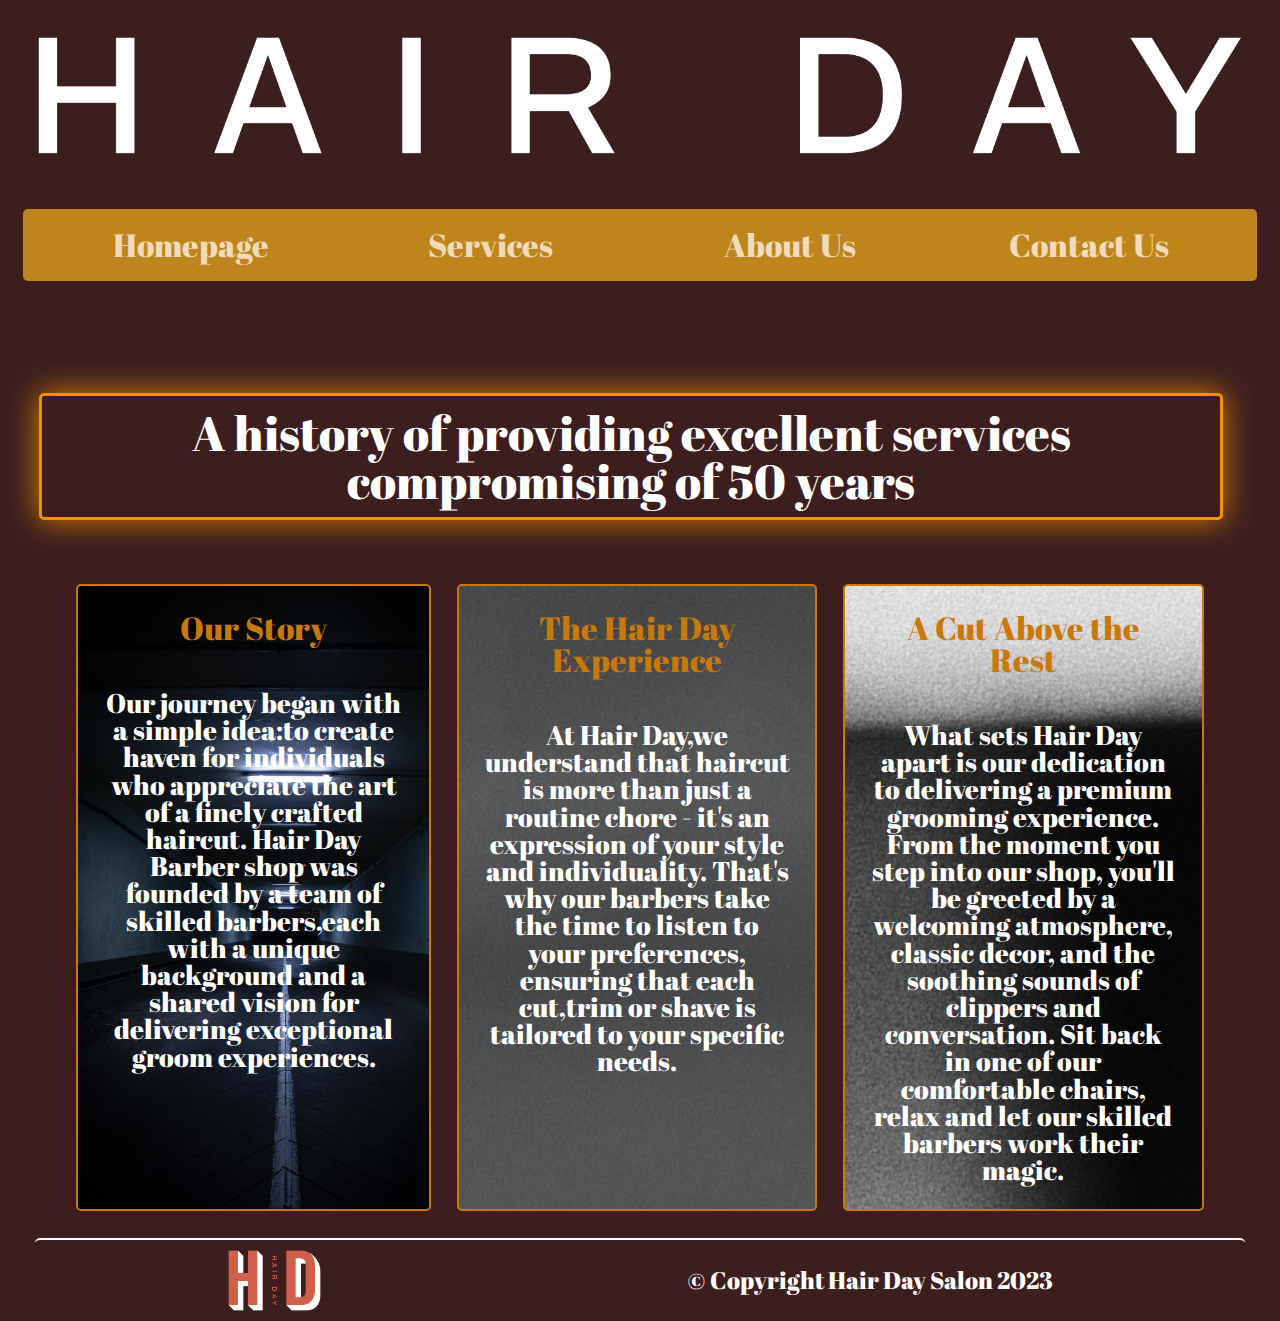
<file: html_pages/about.html>
<!DOCTYPE html>
<html lang="en">
<head>
    <meta charset="UTF-8">
    <meta name="viewport" content="width=device-width, initial-scale=1.0">
    <link rel="stylesheet" href="../css_files/css_reset.css">
    <link rel="stylesheet" href="../css_files/global.css">
    <link rel="stylesheet" href="../css_files/about.css">
    <title>About Us</title>
</head>
<body>
    <header>
        <img id="logo1" src="../Images/Artboard 23.png" alt="Hair Day Company Logo" >
        <nav>
            <ul>
                <li><a href="../index.html">Homepage</a></li>
                <li><a href="./services.html">Services</a></li>
                <li><a href="./about.html">About Us</a></li>
                <li><a href="./contact.html">Contact Us</a></li>
            </ul>
        </nav>
    </header>
    <main>
        <section class="promotion">
            <h2>A history of providing excellent services compromising of 50 years</h2>
        </section>
        <section class="history">
            <article class="story">
                <h3>Our Story</h3>
                <p>Our journey began with a simple idea:to create haven for individuals who appreciate the art of a finely
                crafted haircut. Hair Day Barber shop was founded by a team of skilled barbers,each with a unique background and a
                shared vision for delivering exceptional groom experiences.
                </p>
            </article>
            <article class="experience">
                <h3>The Hair Day Experience</h3>
                <p>At Hair Day,we understand that haircut is more than just a routine chore - it's an expression 
                    of your style and individuality. That's why our barbers take the time to listen to your 
                    preferences, ensuring that each cut,trim or shave is tailored to your specific needs.
                </p>
            </article>
            <article class="quality">
                <h3>A Cut Above the Rest</h3>
                <p>What sets Hair Day apart is our dedication to delivering a premium grooming experience.
                    From the moment you step into our shop, you'll be greeted by a welcoming atmosphere, classic
                    decor, and the soothing sounds of clippers and conversation. Sit back in one of our comfortable chairs,
                    relax and let our skilled barbers work their magic.
                </p>
            </article>
        </section>
    </main>
    <footer>
        <img src="../Images/Artboard 1.png" alt="Hair Day Footer Logo">
        <p>© Copyright Hair Day Salon 2023</p>
    </footer>
</body>
</html>
</file>
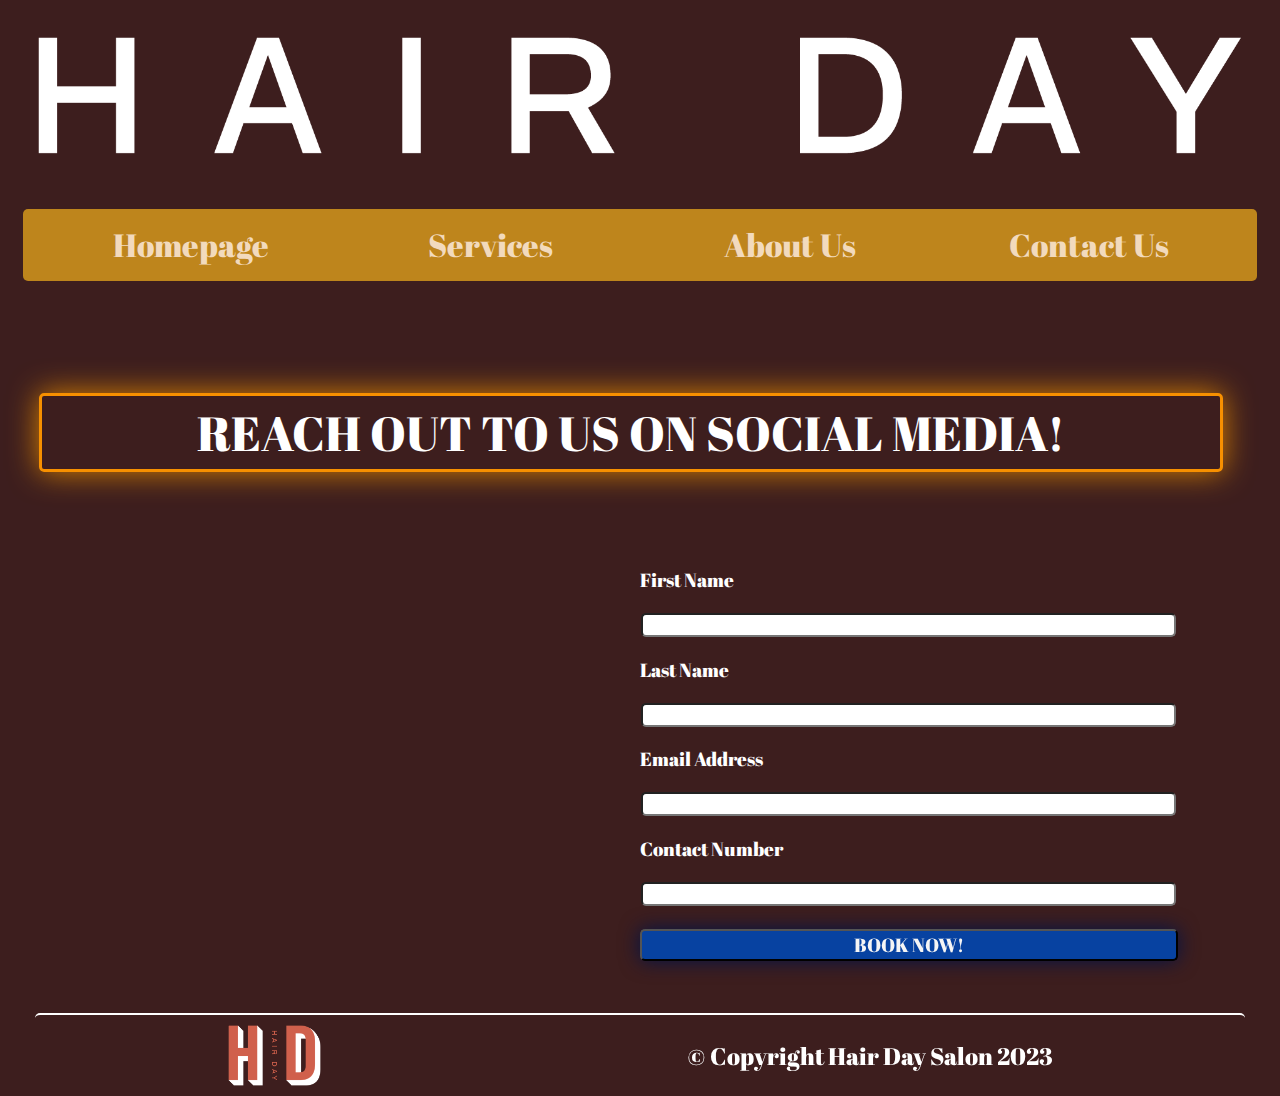
<file: html_pages/contact.html>
<!DOCTYPE html>
<html lang="en">
<head>
    <meta charset="UTF-8">
    <meta name="viewport" content="width=device-width, initial-scale=1.0">
    <link rel="stylesheet" href="../css_files/css_reset.css">
    <link rel="stylesheet" href="../css_files/global.css">
    <link rel="stylesheet" href="../css_files/contact.css">
    <title>Contact Us</title>
</head>
<body>
    <header>
        <img id="logo1" src="../Images/Artboard 23.png" alt="Hair Day Company Logo" >
        <nav>
            <ul>
                <li><a href="../index.html">Homepage</a></li>
                <li><a href="./services.html">Services</a></li>
                <li><a href="./about.html">About Us</a></li>
                <li><a href="./contact.html">Contact Us</a></li>
            </ul>
        </nav>
    </header>
    <main>
        <section class="promotion">
            <h2>REACH OUT TO US ON SOCIAL MEDIA!</h2>
        </section>
        <section class="booking">
            <iframe width="50%" src="https://www.google.com/maps/embed?pb=!1m18!1m12!1m3!1d409.0852184679423!2d-0.12592300715910923!3d51.52500504259073!2m3!1f0!2f0!3f0!3m2!1i1024!2i768!4f13.1!3m3!1m2!1s0x48761b9cb93abb5d%3A0x99ec3eebb0f6e5cc!2sHair%20days!5e0!3m2!1sen!2suk!4v1694094756891!5m2!1sen!2suk" width="600" height="450" style="border:0;" allowfullscreen="" loading="lazy" referrerpolicy="no-referrer-when-downgrade"></iframe></article> 
            <form action="" method="post">
            <label for="fname">First Name</label>
            <input type="text" name="fname" id="fname" required>
            <label for="lname">Last Name</label>
            <input type="text" name="lname" id="lname" required>
            <label for="">Email Address</label>
            <input type="email" name="email" id="email" required>
            <label for="num">Contact Number</label>
            <input type="tel" name="num" id="num" required>
            <button type="submit">BOOK NOW!</button>
            </form>
            </article>
        </section>
    </main>
    <footer>
        <img src="../Images/Artboard 1.png" alt="Hair Day Footer Logo">
        <p>© Copyright Hair Day Salon 2023</p>
    </footer>
</body>
</html>
</file>
<file: css_files/global.css>
@import url('https://fonts.googleapis.com/css2?family=Abril+Fatface&display=swap');
*{
    border-radius:5px;
    margin:1px;
    font-family: 'Abril Fatface', cursive, sans-serif !important;
}
a{
    text-decoration: none;
    color:inherit;
}
img{
    width:100%;
}
figcaption{
    font-size:2rem;
    text-align:center;
}
header{
    margin:1px;
    padding:1vh;
}
main{
    margin-bottom:20px;
}
body{
    background-color:rgb(61, 30, 30);
    color:white;
    margin:1vw;
    margin-bottom:0;
}
/*Nav Bar*/
nav>ul{
    display: flex;
    padding:2vh;
    background-color: rgb(190, 133, 28);
    color:rgb(242, 218, 189);
    font-size:2rem;
    justify-content: space-around;
    margin:3vw 0;
}
nav li{
    padding:2px;
    width: 20%;
    text-align: center;
}
nav li:hover{
    background-color: rgb(85, 0, 0);
    color:whitesmoke;
    transform: scale(1.5,1.5);
}

article:hover{
    transform: scale(1.01,1.01);
}

.promotion{
    width:92%;
    font-size: 3rem;
    margin:5vw 2vw;
    padding:1vw;
    border:3px solid rgb(247, 144, 0);
    text-align: center;
    box-shadow: 0 0 30px rgb(218, 131, 0);
    /* ANIMATION */
    animation:color-changer 5s linear 2s infinite normal;
}
/* Animation */
@keyframes color-changer {
    0% {background-color: yellow;}
    25% {background-color: rgb(250, 99, 12);}
    50% {background-color: rgb(153, 186, 7);}
    100% {background-color: rgb(240, 248, 14);}
}


footer{
    display: flex;
    justify-content: space-around;
    align-items: center;
    font-size: 1.5rem;
    width:95%;
    border-top: 2px solid white;
    margin:0 auto;
    margin-top:3vh;
    padding:1vh;
}
footer>img{
    width:auto;
    height:7vh;
}


@media only screen and (max-width: 700px){
    nav ul{
        flex-direction: column;
        align-items: space-around;
        justify-content: space-around;
    }
    nav li{
        width:100%;
    }
    footer{
        font-size: 0.8rem;
    }

}
@media only screen and (max-width: 374px){
    section.promotion,.services ul{
        font-size: 1.5rem;
    }
}
</file>
<file: css_files/about.css>
:root{
    --orange:rgb(201, 121, 9);
    box-sizing: border-box;
}
.history{
    display:grid;
    grid-template-areas: 'one two three';
    height:80%;
    margin:auto;
    column-gap: 2vw;
    width: 90%;
    text-align: center;
    font-size: 1.7rem;
}
h3{
    margin-bottom: 5vh;
    font-size: 2rem;
    color:var(--orange);
}
.story{
    grid-area:one;
    padding:2vw;
    border:2px solid var(--orange);
    background-image: url(../Images/story.jpg);
    background-size: cover;
}
.experience{
    grid-area: two;
    padding:2vw;
    border:2px solid var(--orange); 
    background-image: url(../Images/hd_exp.jpg);           
}
.quality{
    grid-area:three;
    padding:2vw;
    border:2px solid var(--orange);
    background-image: url(../Images/cut_pic.jpg);
}

@media only screen and (max-width: 962px){
    .history{
        grid-template-areas:'one' 'two' 'three';
    }
}
</file>
<file: css_files/contact.css>
.booking{
   display: flex;
   flex-direction: row;
   width:90%;
   margin:1px auto;
}
form{
    width:50%;
    padding:2vw;
    font-size: 1.2rem;
    display: flex;
    flex-direction: column;
    justify-content: space-between;
}
input{
    margin:1px;
    width:98%;
    height:2vh;
}
label{
    margin:1vh 0;
}
button{
    color: whitesmoke;
    background-color: rgb(7, 66, 161);
    margin:1vh auto;
    margin-bottom: 0;
    width:100%;
    height: 3.5vh;
    font-size:inherit;
    box-shadow: 0 0 20px rgb(0, 19, 72);
}

@media only screen and (max-width: 700px){
    .booking{
        flex-direction: column;
    }
   form,iframe{
        width:90%;
        margin:1px auto;
    }
}
</file>
